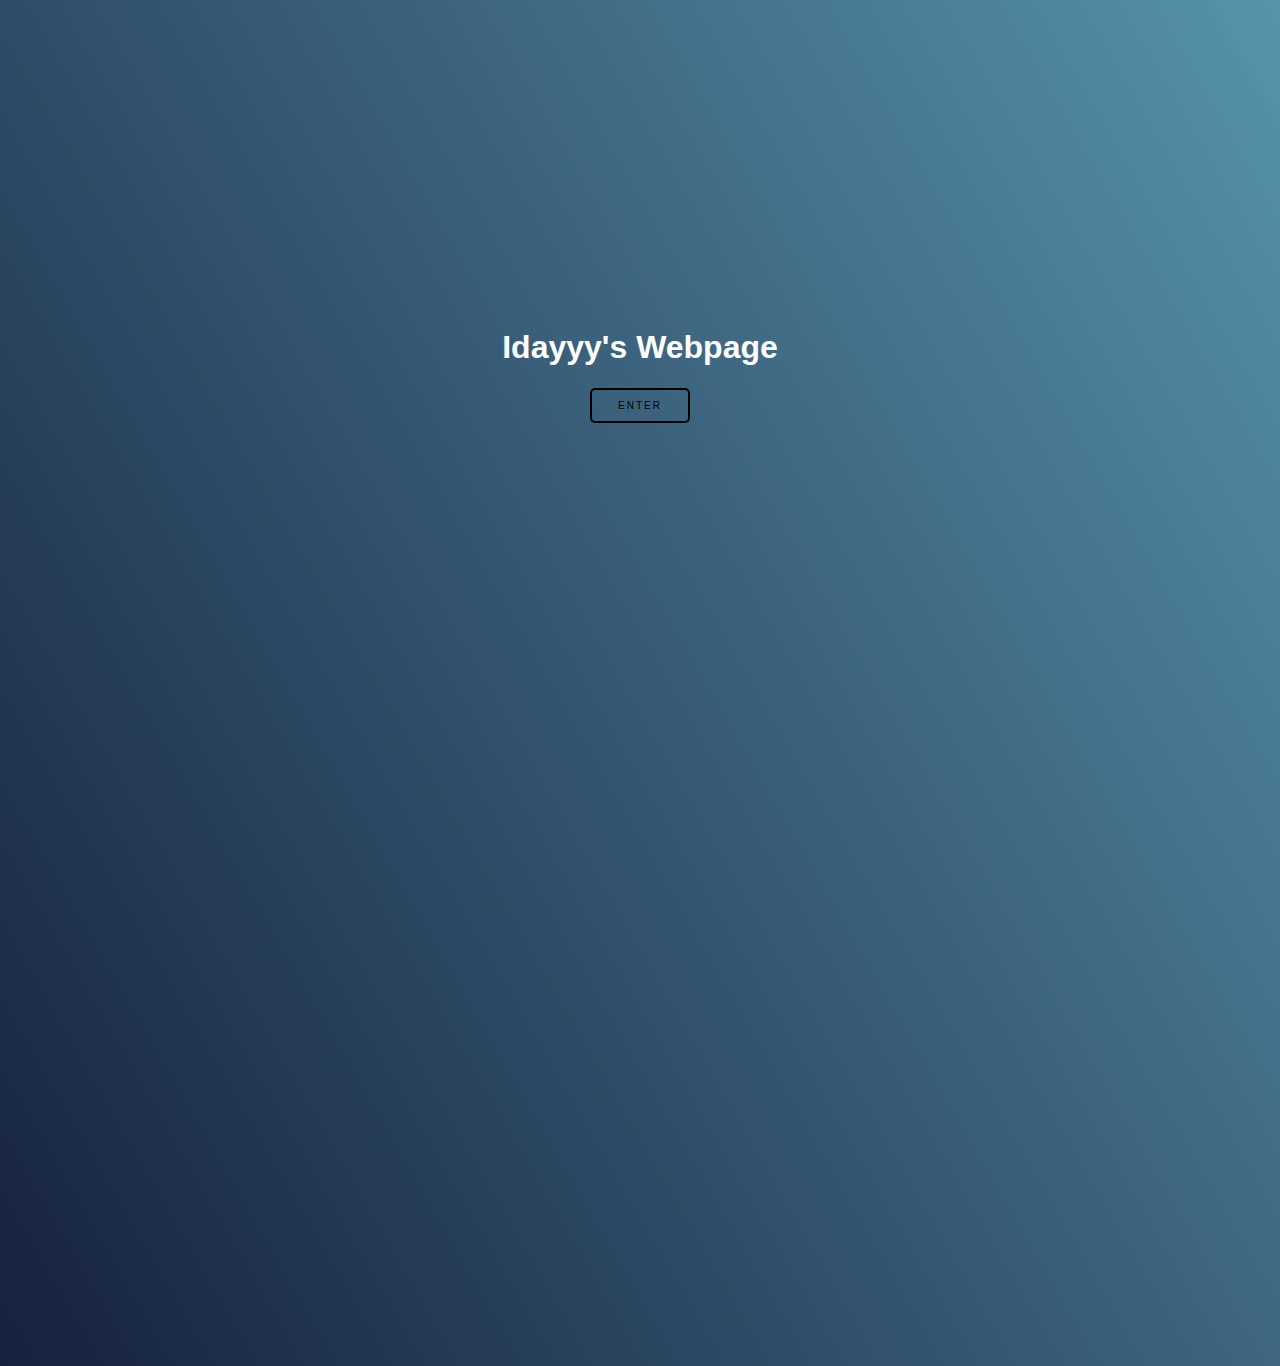
<file: index.html>
<!DOCTYPE html>
<html lang="en">
<head>
  <meta charset="UTF-8">
  <meta http-equiv="X-UA-Compatible" content="IE=edge">
  <meta name="viewport" content="width=device-width, initial-scale=1.0">
  <title>Iday's Webpage</title>
  <link rel="stylesheet" href="webpage.css"
</head>
<body>
  <div class="container">
        <div class="center-content">
            <h1>Idayyy's Webpage</h1>
            <a href="quiz.html"><button>Enter</button></a>
        </div>
    </div>
    </div>
</body>
</html>
</file>
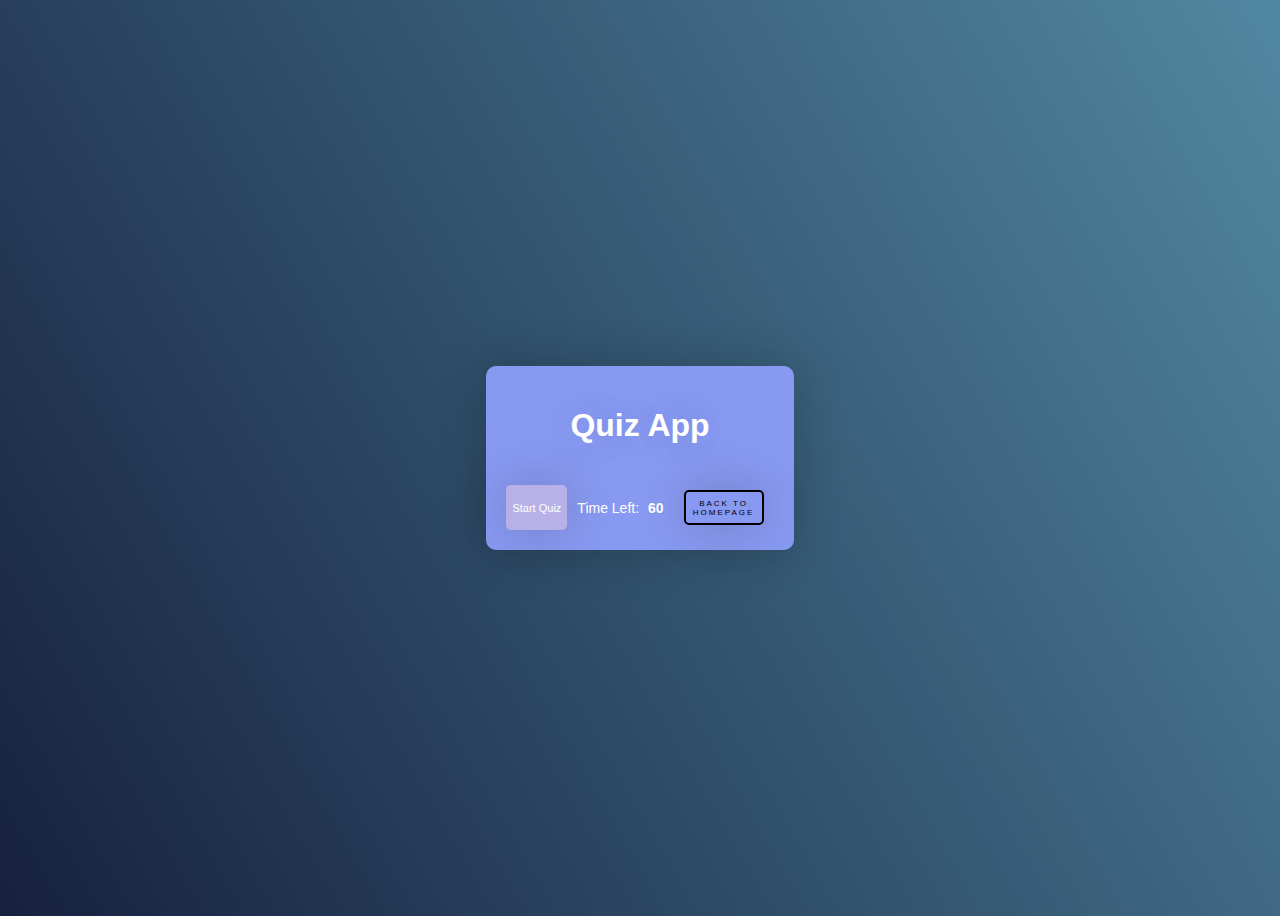
<file: quiz.html>
<!DOCTYPE html>
<html lang="en">
<head>
  <meta charset="UTF-8">
  <meta http-equiv="X-UA-Compatible" content="IE=edge">
  <meta name="viewport" content="width=device-width, initial-scale=1.0">
  <title>QuizApp</title>
  <link rel="stylesheet" href="quiz.css"
</head>
<body>
  <div class="quiz-container">
    <h1>Quiz App</h1>
    <div id="question-container">
      <p id="question-text"></p>
      <div id="answer-buttons"></div>
    </div>
    <div id="controls-container">
      <button id="start-button">Start Quiz</button>
      <div id="timer-container">
        <span id="timer-text">Time Left: <span id="timer">60</span></span>
      </div>
      <a href="index.html"><button class="home-button">Back to HomePage</button></a>
    </div>
  </div>
  <script src="script.js"></script>
</body>
</html>
</file>
<file: webpage.css>
.container{
    display: flex;
    justify-content: center;
    height: 150vh;
}

.center-content{
    display:flexbox;
    justify-content: center;
    align-items: center;
    margin-top: 300px;
    text-align: center;
    color: white;
}

h1{
    font-family:sans-serif;
}

body{
    background: linear-gradient(60deg, #16213e, #61a4bc, #fe7e6d, #f4ebec);
    background-size: 500%;
    animation: gradientAnimation 5s ease infinite;
    display: flex;
    justify-content: center;
    align-items: center;
}

@keyframes gradientAnimation{
    0%{background-position: 0% 50%;}
    50%{background-position: 100% 50%;}
    100%{background-position: 0% 50%;}
}

button{
    height: 35px;
    width: 100px;
    border-radius: 5px;
    border: 2px solid #000;
    cursor: pointer;
    background-color: transparent;
    transition: 0.5s;
    text-transform: uppercase;
    font-size: 10px;
    letter-spacing: 2px;
}

button:hover{
    background-color: #000;
    color: white;
}
</file>
<file: quiz.css>
body {
  background: linear-gradient(60deg, #16213e, #61a4bc, #ac6dfe, #ebf5ed);
  background-size: 500%;
  animation: gradientAnimation 5s ease infinite;
  font-family:Helvetica;
  display: flex;
  justify-content: center;
  align-items: center;
  height: 100vh;
}

@keyframes gradientAnimation{
  0%{background-position: 0% 50%;}
  50%{background-position: 100% 50%;}
  100%{background-position: 0% 50%;}
}

.quiz-container {
  max-width: 500px;
  background-color: #8899f1;
  border-radius: 10px;
  padding: 20px;
  box-shadow: 0 0 50px rgba(0, 0, 0, 0.2);
}

h1 {
  text-align: center;
  color: white;
  text-shadow: 0 0 50px rgba(0, 0, 0, 0.2)
}

#question-container {
  margin-bottom: 20px;
}


#question-text {
  font-size: 12px;
  margin-bottom: 15px;
  color: azure;
}


#answer-buttons {
  display: grid;
  grid-template-columns: repeat(2, 1fr);
  grid-gap: 8px;
  
}

.home-button{
    height: 35px;
    width: 80px;
    border-radius: 5px;
    border: 2px solid #000;
    cursor: pointer;
    background-color: transparent;
    transition: 0.5s;
    text-transform: uppercase;
    font-size: 8px;
    letter-spacing: 2px;
    display:flexbox;
    margin-left: 20px;
}

.home-button:hover{
  background-color: #000;
  color: white;
}


button {
  height: 45px;
  font-size: 11px;
  background-color: #b7b1e8;
  border: none;
  border-radius: 5px;
  cursor: pointer;
  margin-right: 10px;
  box-shadow: 0 0 50px rgba(0, 0, 0, 0.2);
}

button:hover {
  background-color: #745eb1;
}

#start-button{
  color: white;
  text-shadow: 0 0 50px rgba(0, 0, 0, 0.2);
}

#controls-container {
  display: flex;
  justify-content: space-between;
  align-items: center;
}


#timer-container {
  display: flex;
  align-items: center;
}

#timer-text {
  font-size: 14px;
  color: white;
  text-shadow: 0 0 50px rgba(0, 0, 0, 0.2);
}

#timer {
  font-weight: bold;
  margin-left: 5px;
}
</file>
